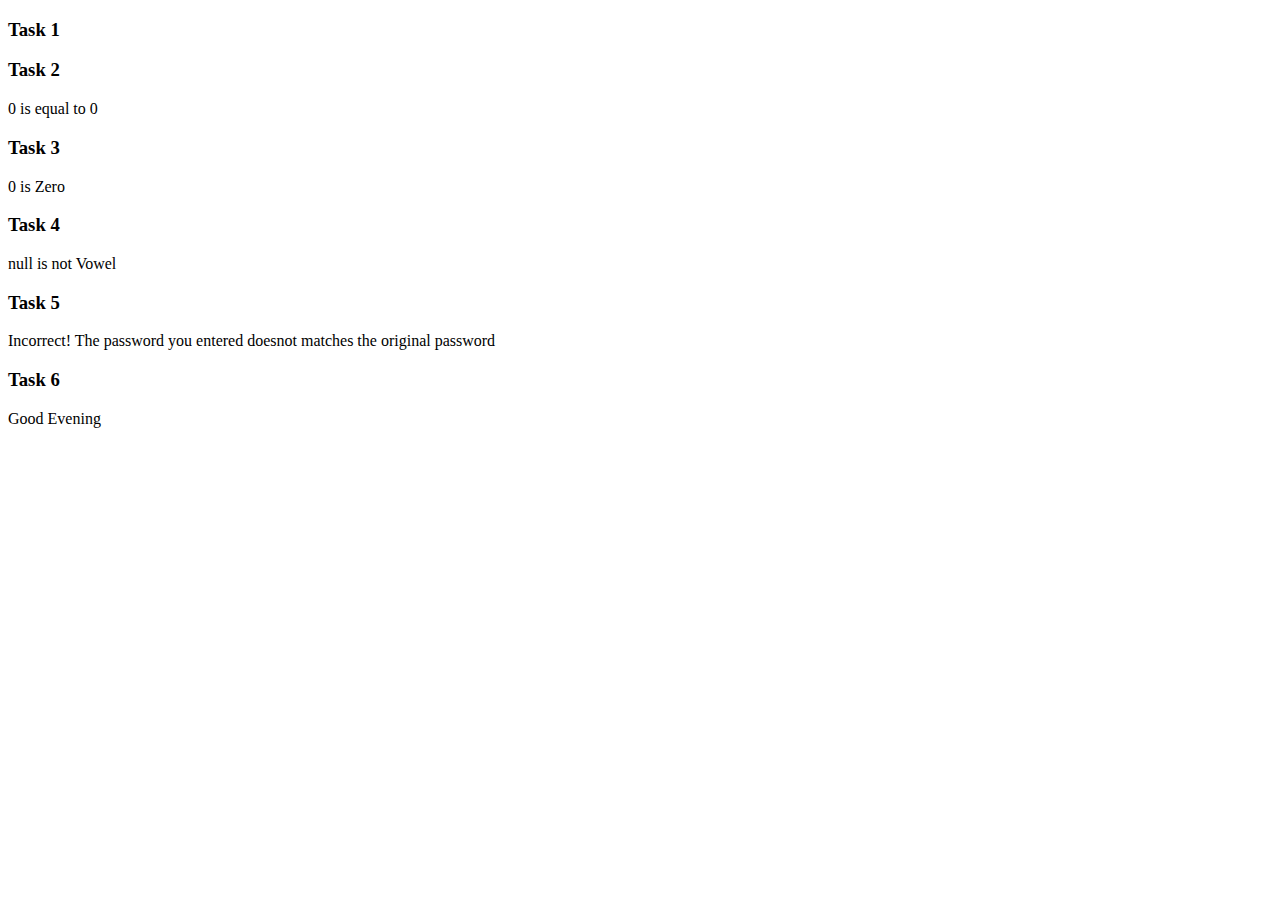
<file: chap 12-13/index.html>
<!DOCTYPE html>
<html lang="en">
<head>
    <meta charset="UTF-8">
    <meta name="viewport" content="width=device-width, initial-scale=1.0">
    <title>Chap 12-13</title>
    <script src="app.js"></script>

</head>
<body>
    
</body>
</html>
</file>
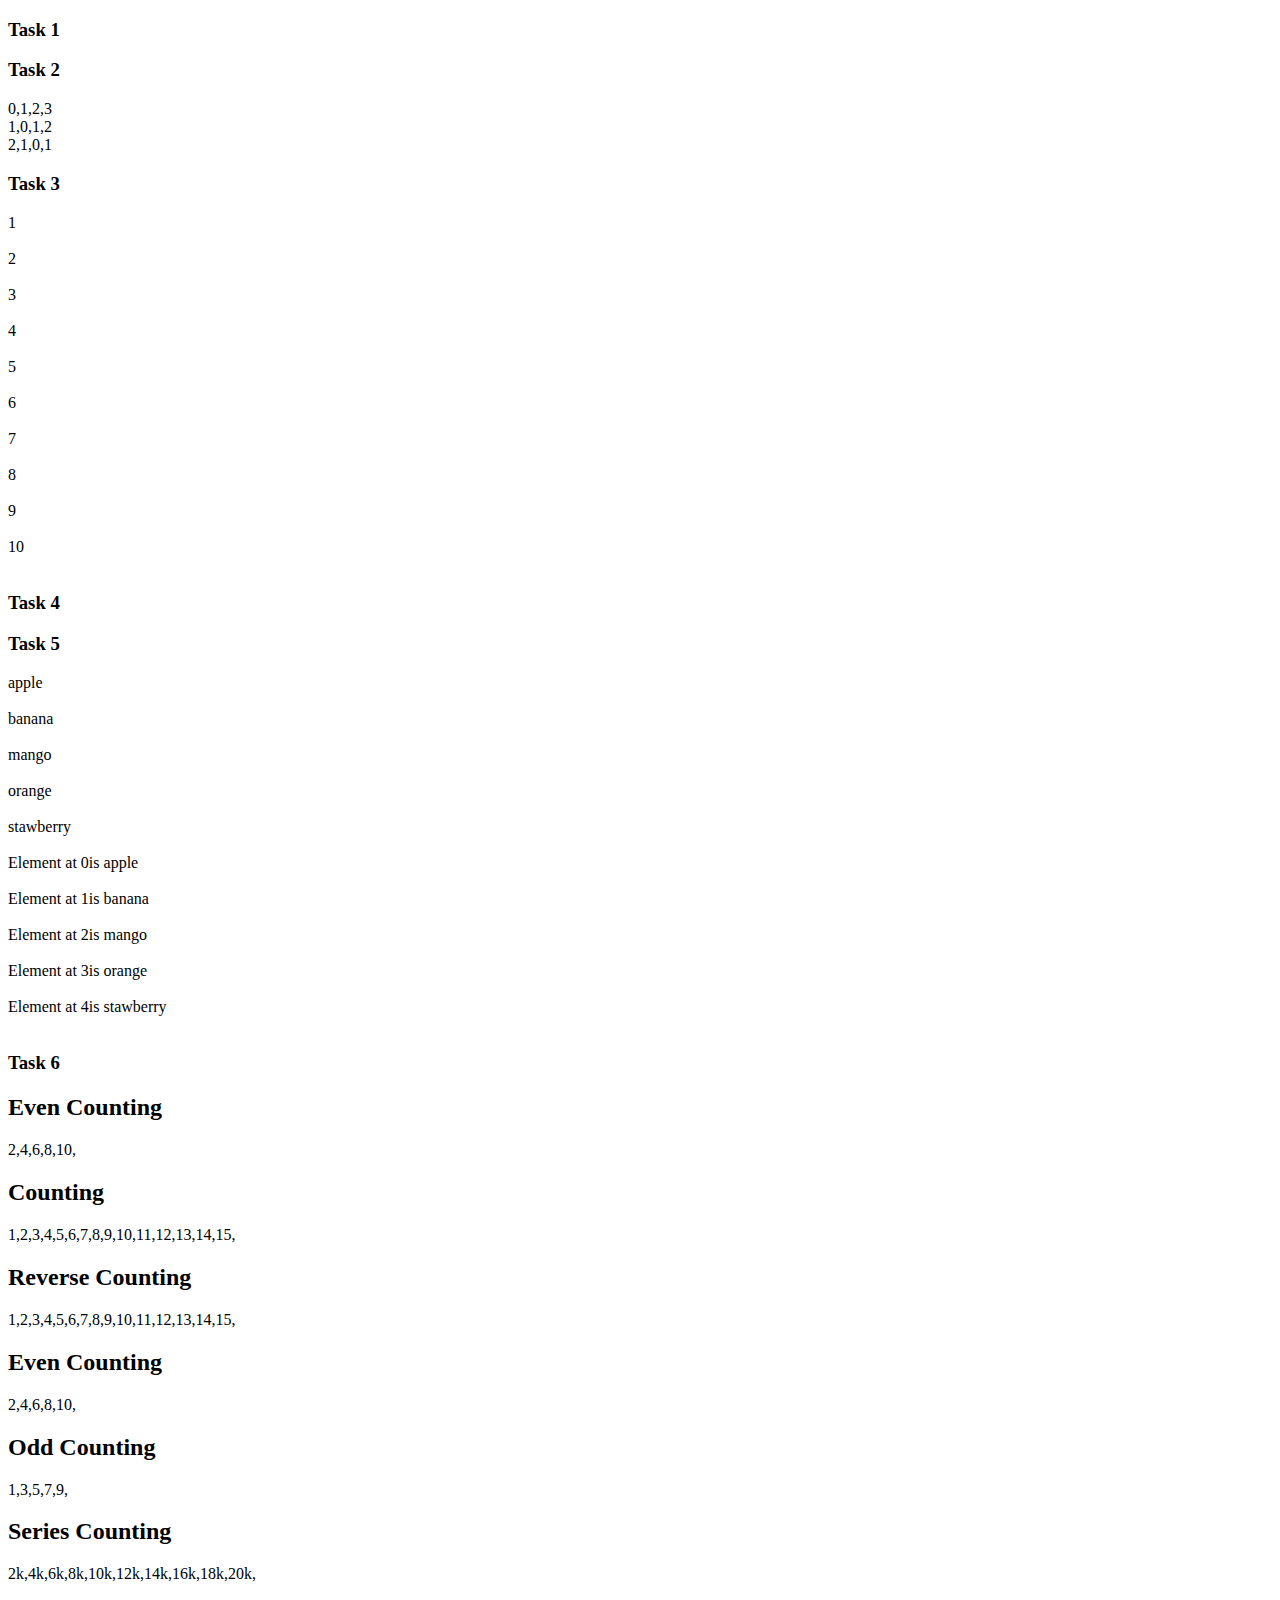
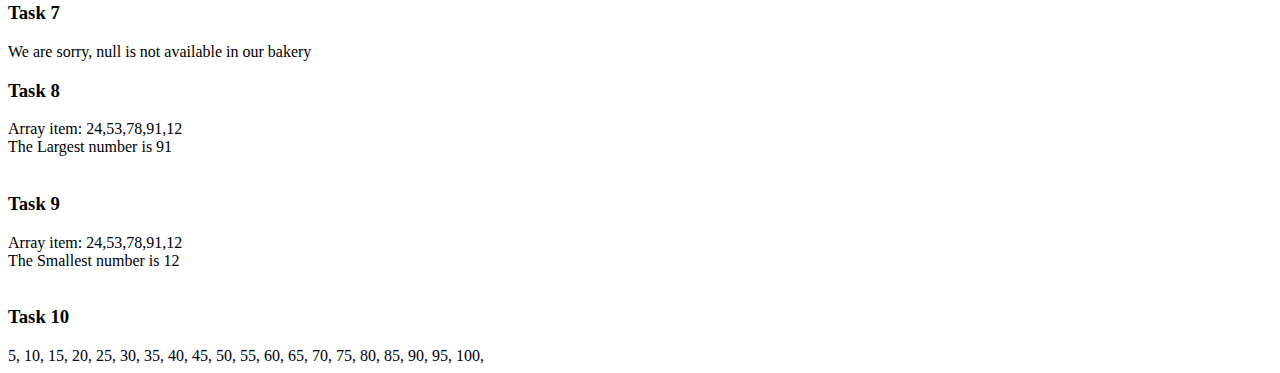
<file: chap 17-20/index.html>
<!DOCTYPE html>
<html lang="en">
<head>
    <meta charset="UTF-8">
    <meta name="viewport" content="width=device-width, initial-scale=1.0">
    <title>Chap 17-20</title>
    <script src="app.js"></script>

</head>
<body>
    
</body>
</html>
</file>
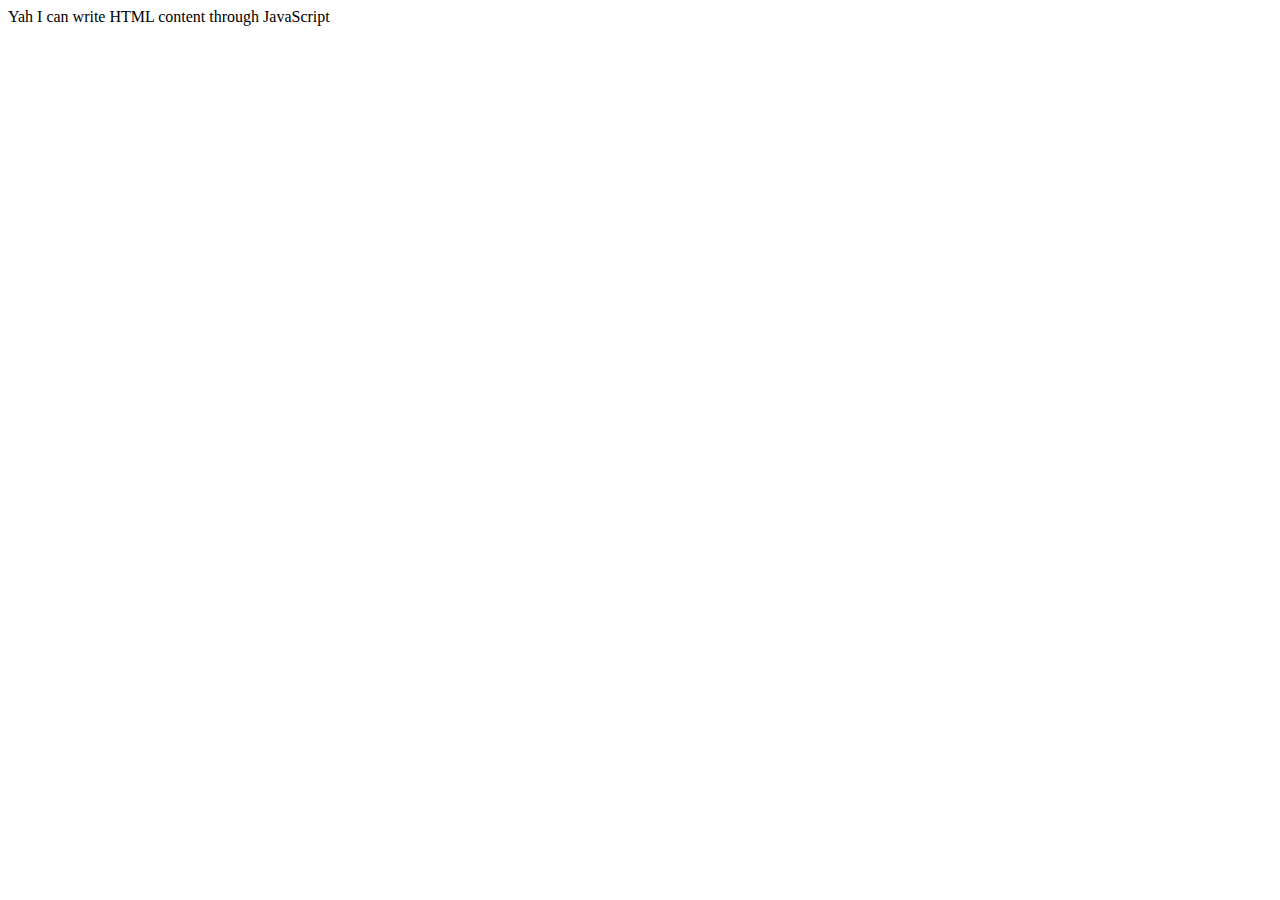
<file: chap 2/index.html>
<!DOCTYPE html>
<html lang="en">
<head>
    <meta charset="UTF-8">
    <meta name="viewport" content="width=device-width, initial-scale=1.0">
    <title>chap 2</title>
    <script src="app.js"></script>
</head>
<body>
    

</html>
</file>
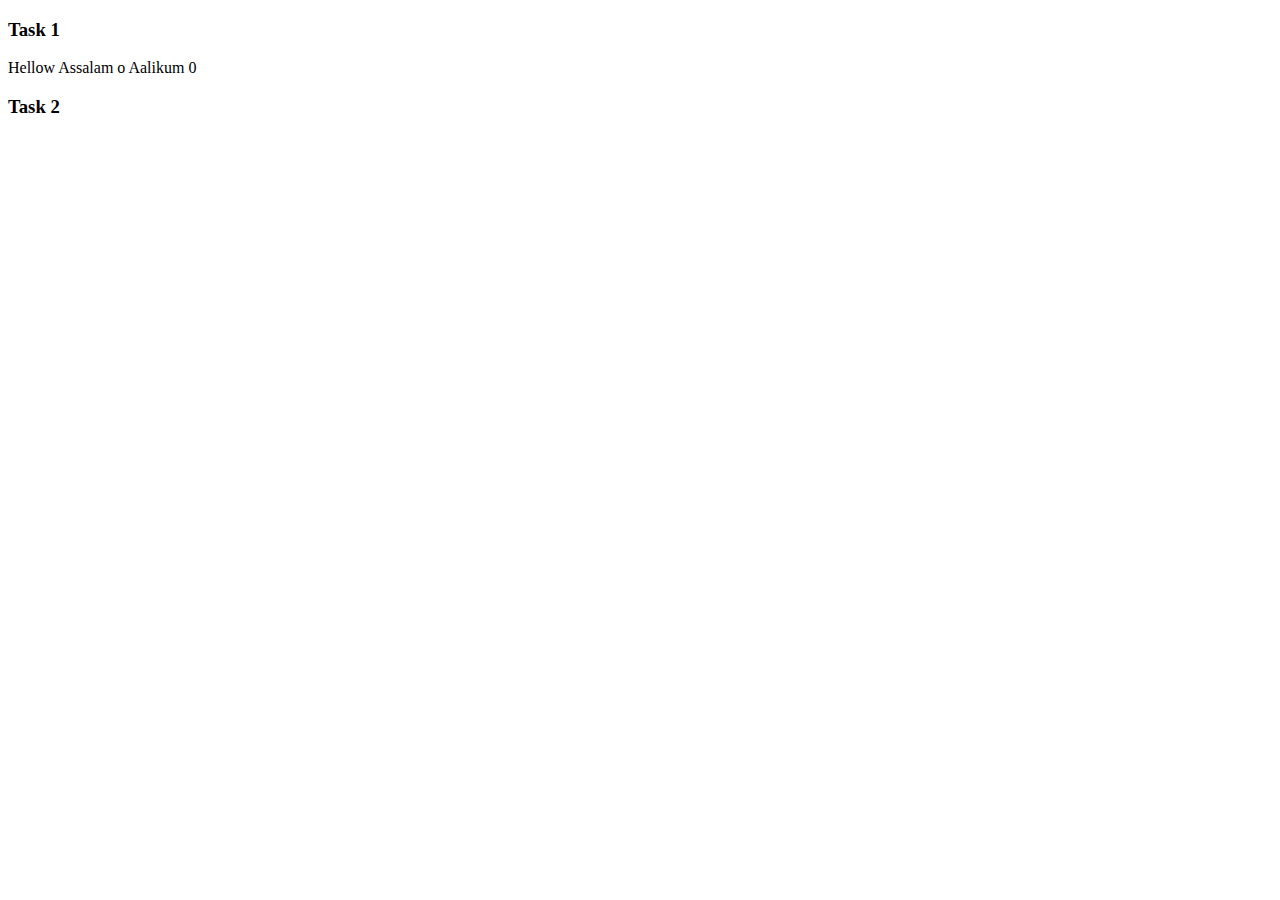
<file: chap 21-25/index.html>
<!DOCTYPE html>
<html lang="en">
<head>
    <meta charset="UTF-8">
    <meta name="viewport" content="width=device-width, initial-scale=1.0">
    <title>Chap 21-25</title>
    <script src="app.js"></script>
</head>
<body>
    
</body>
</html>
</file>
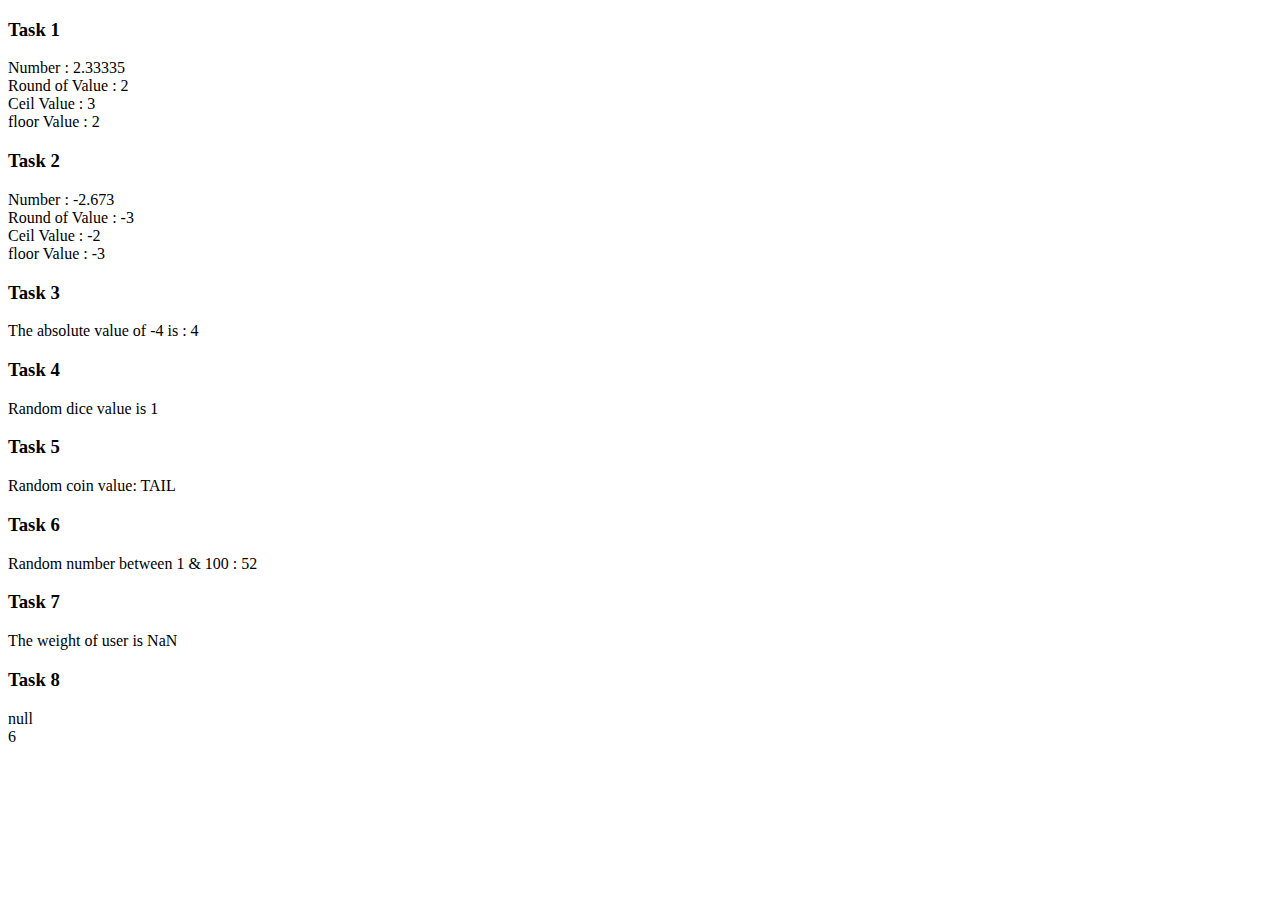
<file: chap 26-30/index.html>
<!DOCTYPE html>
<html lang="en">
<head>
    <meta charset="UTF-8">
    <meta name="viewport" content="width=device-width, initial-scale=1.0">
    <title>Chap 26-30</title>
    <script src="app.js"></script>
</head>
<body>
    
</body>
</html>
</file>
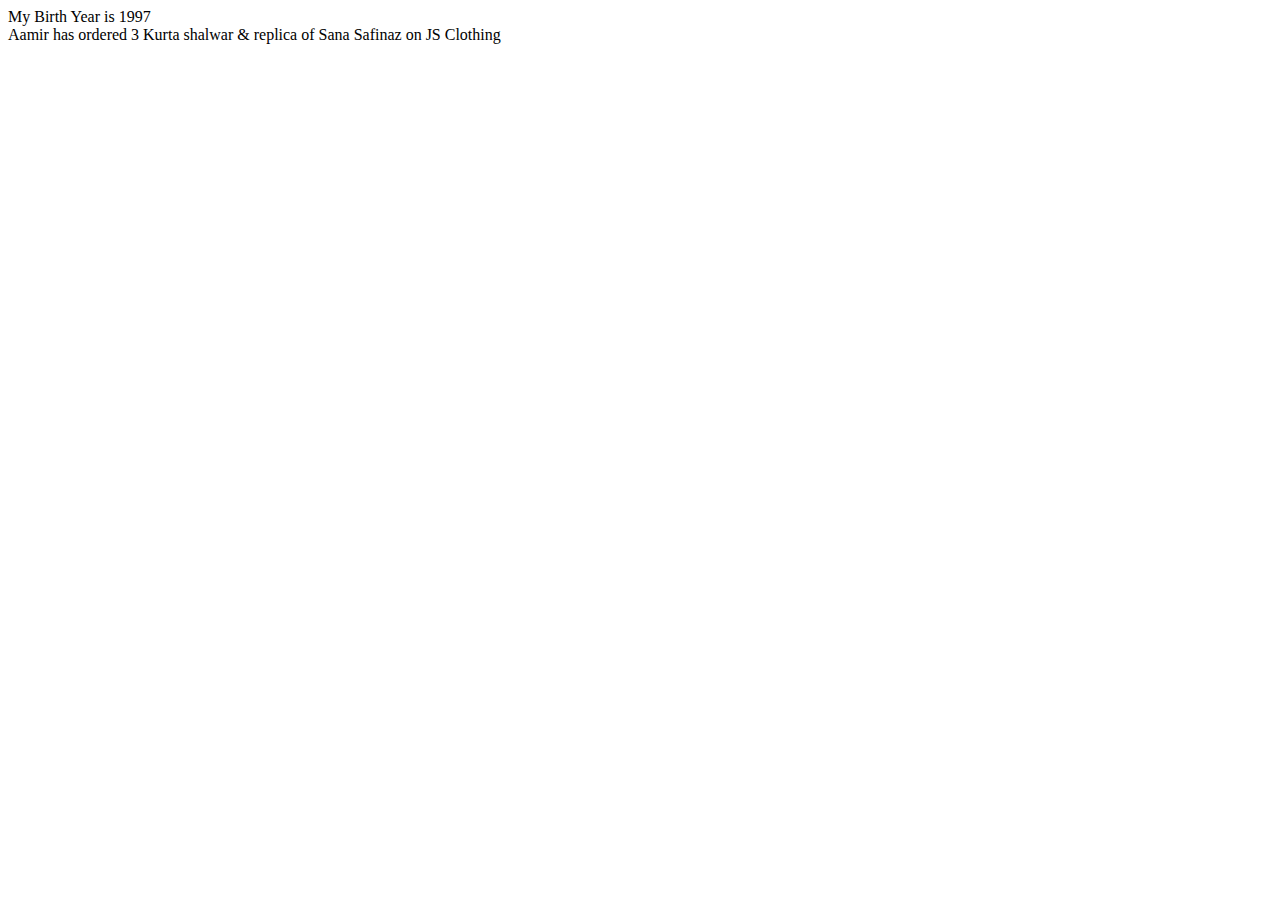
<file: Chap 3/index.html>
<!DOCTYPE html>
<html lang="en">
<head>
    <meta charset="UTF-8">
    <meta name="viewport" content="width=device-width, initial-scale=1.0">
    <title>Chap 3</title>
    <script src="app.js"></script>

</head>
<body>
    
</body>
</html>
</file>
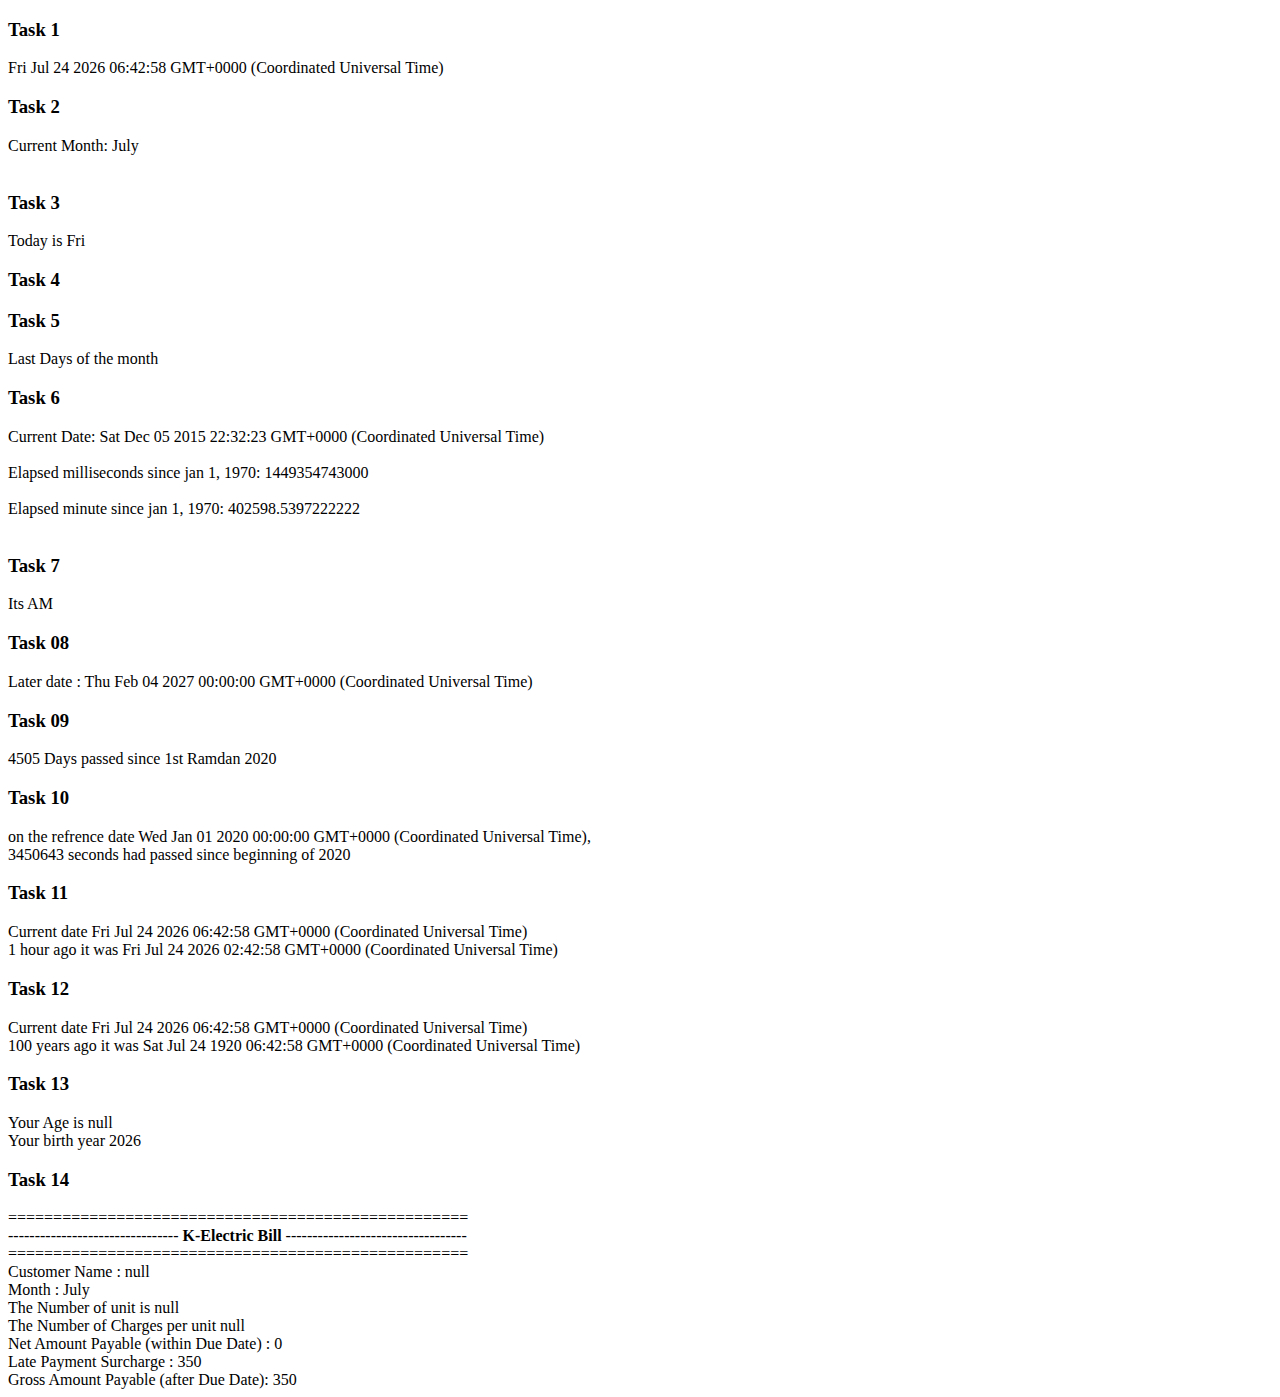
<file: chap 31-34/index.html>
<!DOCTYPE html>
<html lang="en">
<head>
    <meta charset="UTF-8">
    <meta name="viewport" content="width=device-width, initial-scale=1.0">
    <title>Chap 31-34</title>
    <script src="app.js"></script>
</head>
<body>
    
</body>
</html>
</file>
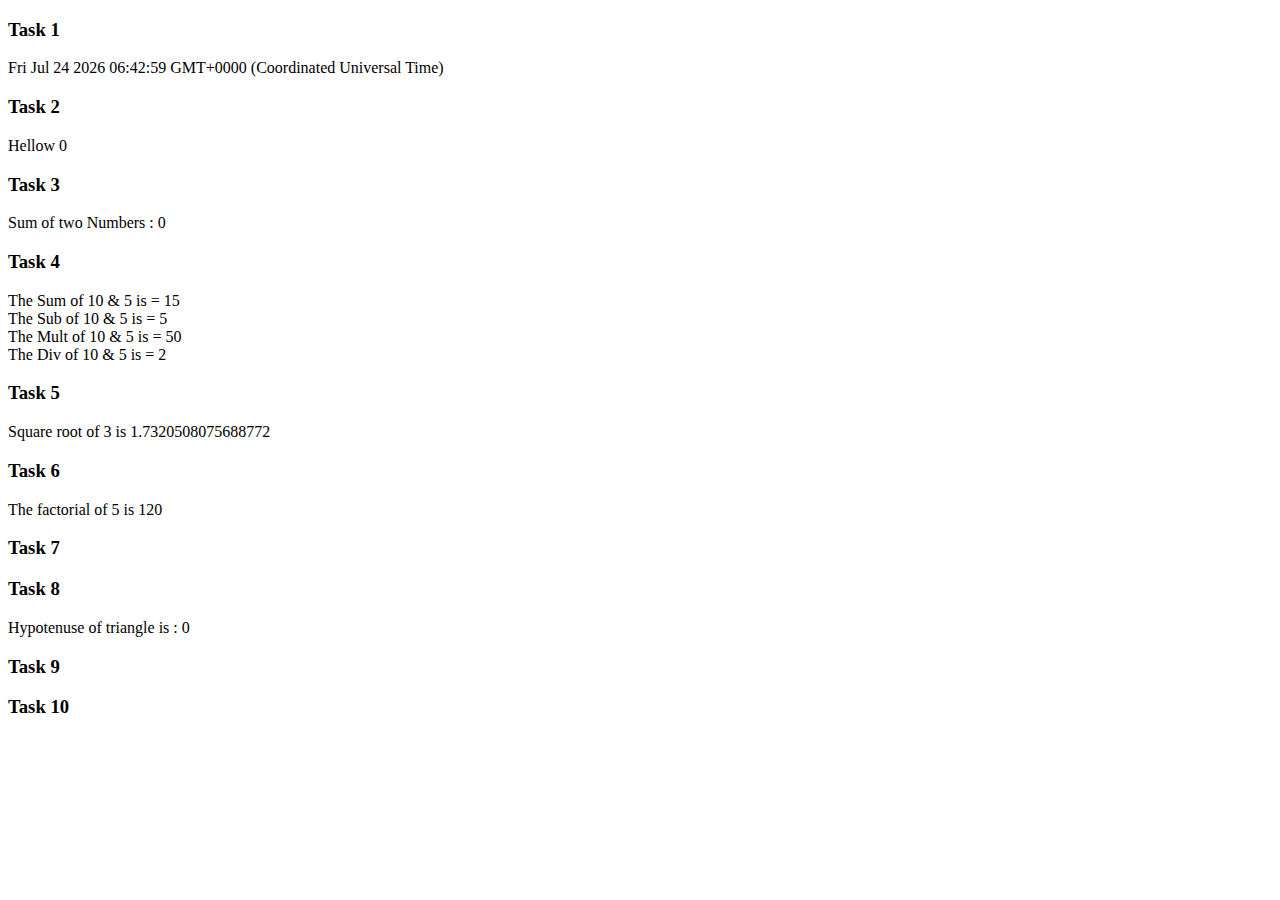
<file: chap 35-38/index.html>
<!DOCTYPE html>
<html lang="en">
<head>
    <meta charset="UTF-8">
    <meta name="viewport" content="width=device-width, initial-scale=1.0">
    <title>chap 35-38</title>
    <script src="app.js"></script>
</head>
<body>
</html>
</file>
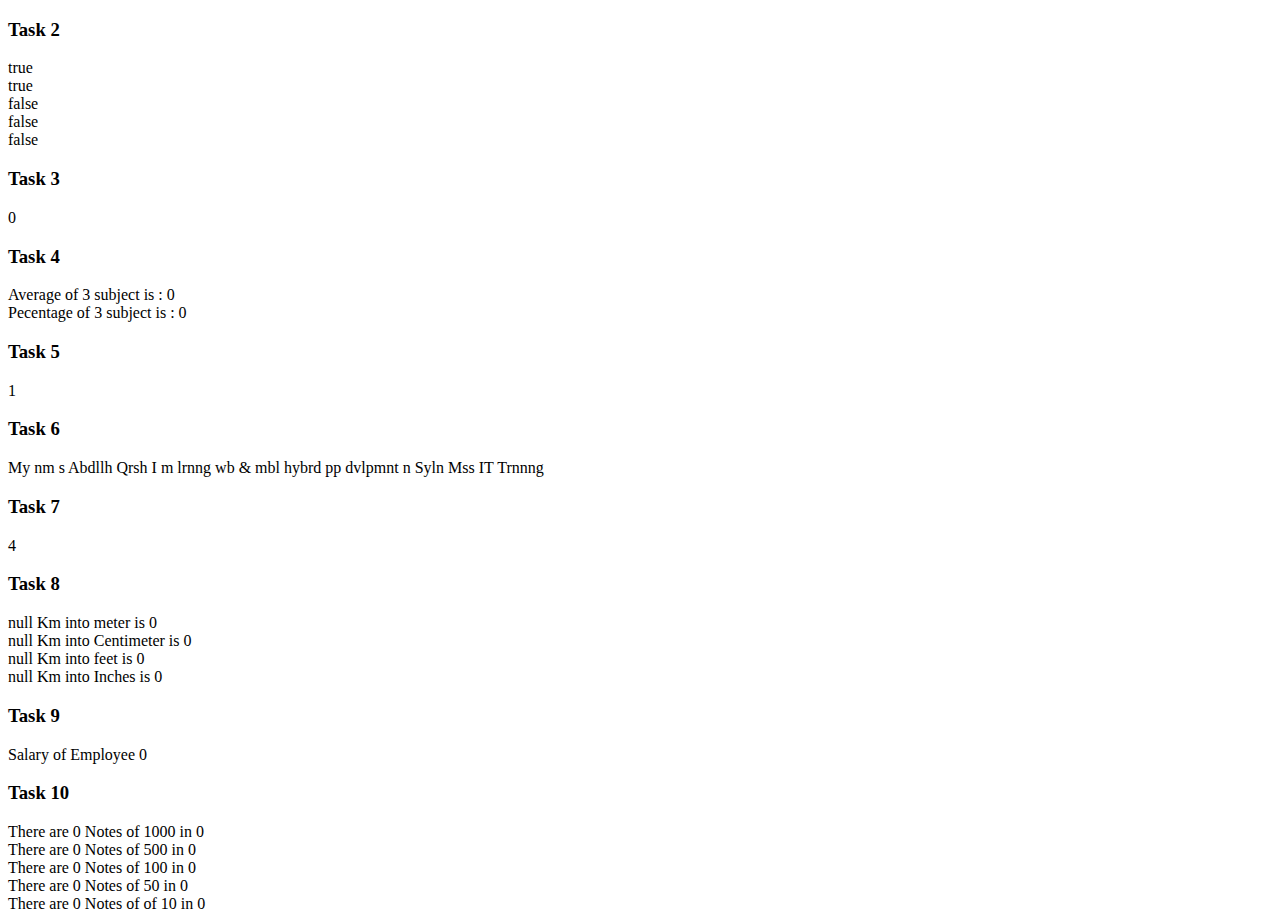
<file: chap 38-42/index.html>
<!DOCTYPE html>
<html lang="en">
<head>
    <meta charset="UTF-8">
    <meta name="viewport" content="width=device-width, initial-scale=1.0">
    <title>chap 38-44</title>
    <script src="app.js"></script>
</head>
<body>

    </body>

</html>
</file>
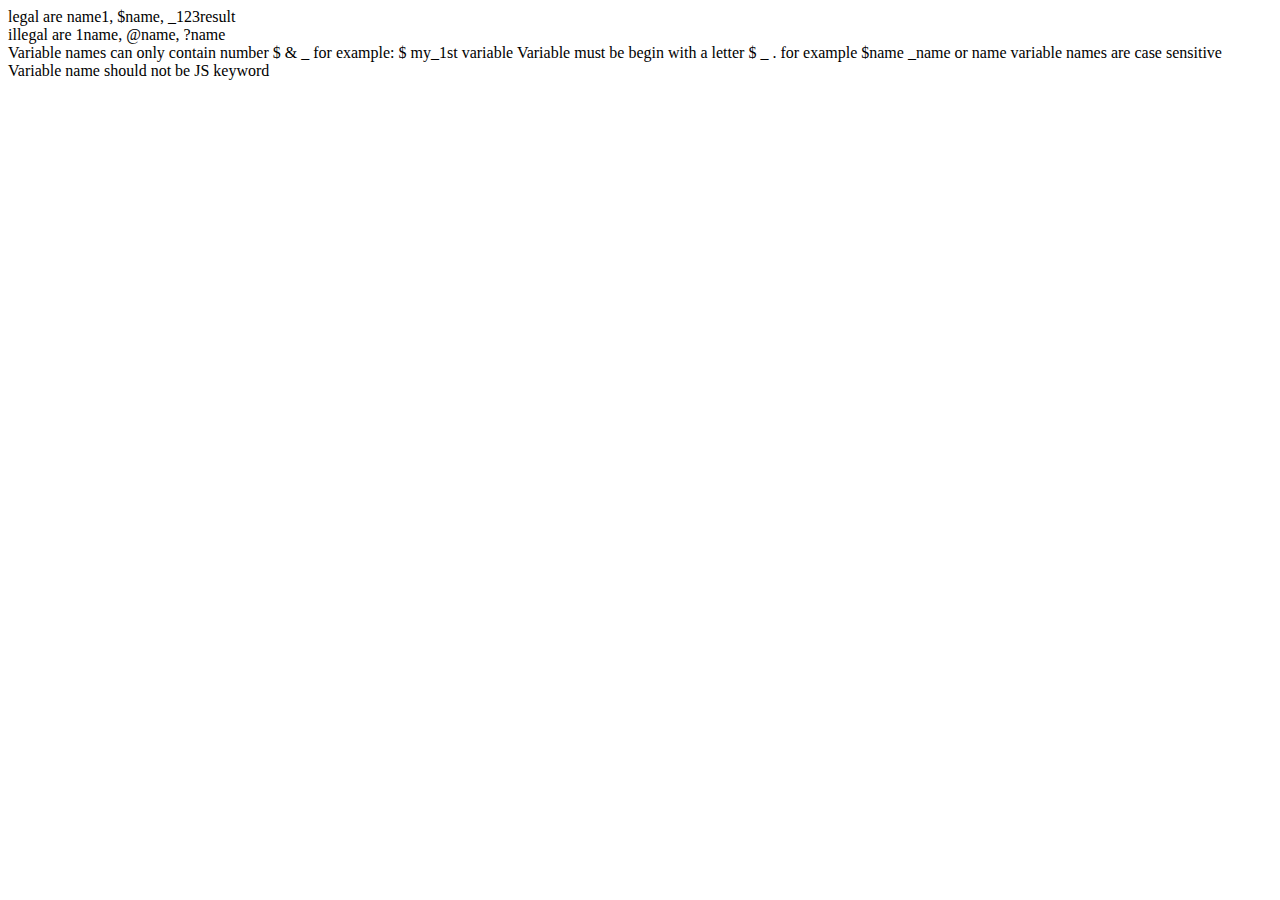
<file: chap 4/index.html>
<!DOCTYPE html>
<html lang="en">
<head>
    <meta charset="UTF-8">
    <meta name="viewport" content="width=device-width, initial-scale=1.0">
    <title>Chap 4</title>
    <script src="app.js"></script>
</head>
<body>
    
</body>
</html>
</file>
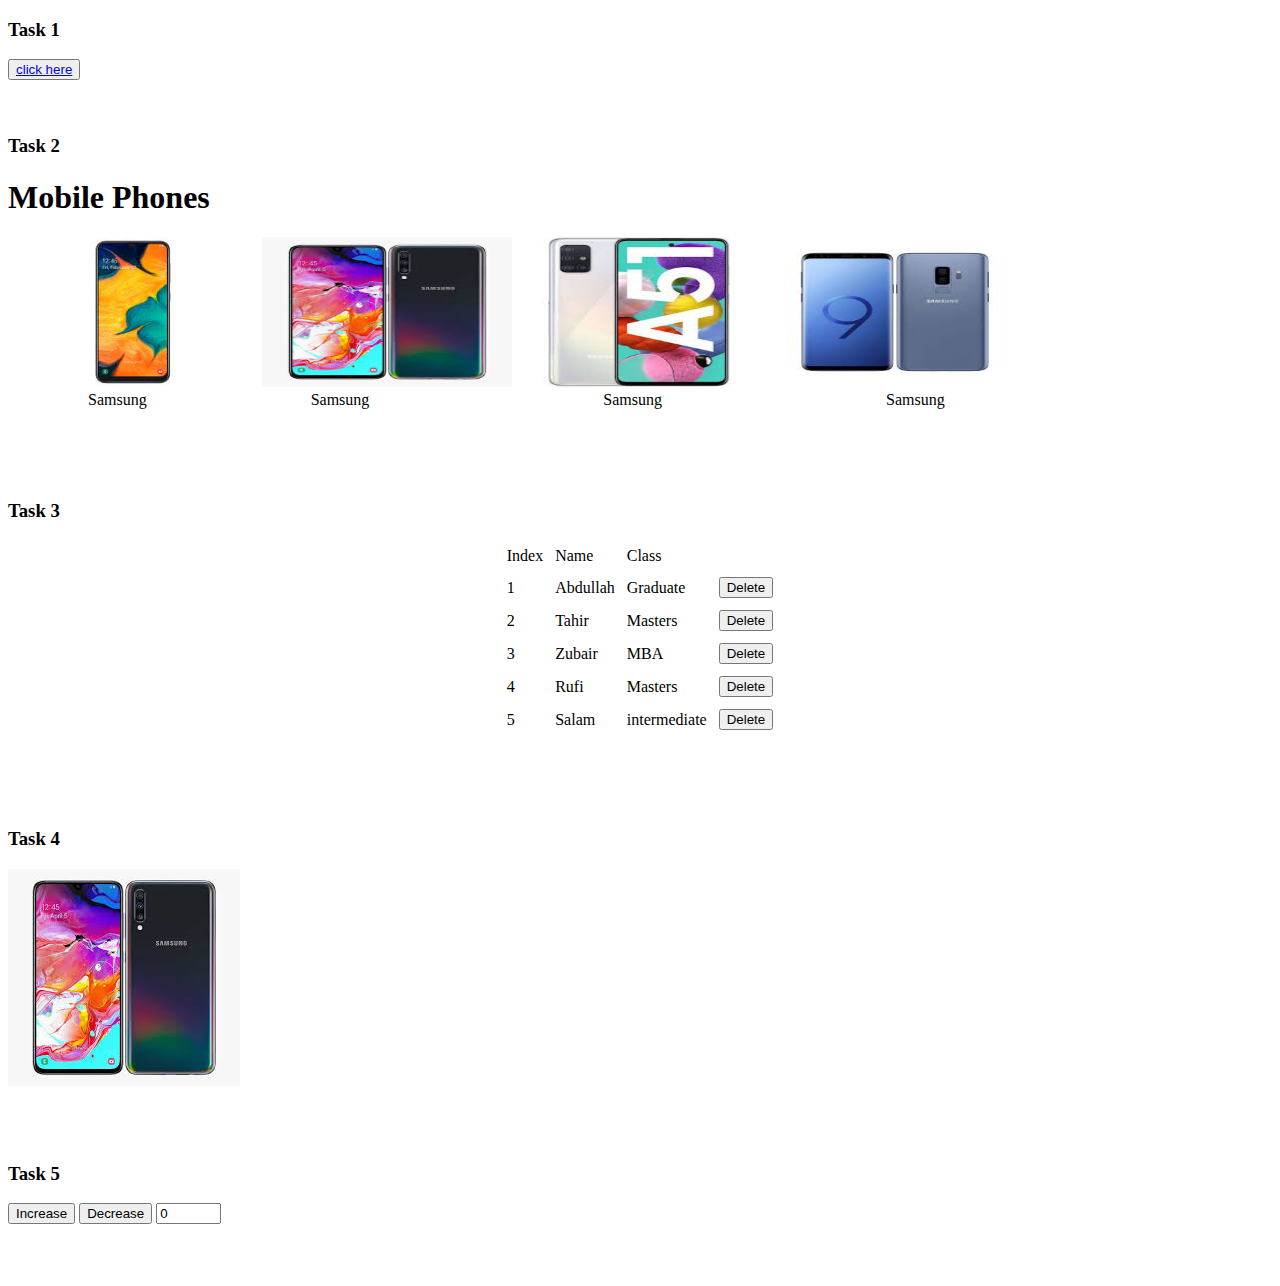
<file: chap 43-48/index.html>
<!DOCTYPE html>
<html lang="en">
<head>
    <meta charset="UTF-8">
    <meta name="viewport" content="width=device-width, initial-scale=1.0">
    <title>chap 43-48 </title>
    <link rel="stylesheet" href="style.css">
    
</head>
<body>
    
    <h3> Task 1</h3>
    <button>
        <a href="#" onclick="link()">click here</a>
    </button>
    <br><br><br>

    
    <h3> Task 2</h3>

    <h1>
        Mobile Phones
    </h1>
    <div>
        <img class="img" onclick="pic()" src="images/pic 1.jpg">
        <img class="img" onclick="pic()" src="images/pic 2.jpg">
        <img class="img" onclick="pic()" src="images/pic 3.jpg">
        <img class="img" onclick="pic()" src="images/pic 4.jpg">
    </div>

    <div>
        <span class="span">  Samsung </span>
        <span class="span1"> Samsung </span>
        <span class="span2"> Samsung </span>
        <span class="span3"> Samsung </span>

    </div>
    <br><br><br><br>


    <table cellpadding=5 style="margin: auto;">

        <h3 class="text-center"> Task 3 </h3>
        <tr>
            <td>Index</td>
            <td>Name</td>
            <td>Class</td>
        </tr>

        <tr id="tr1">
            <td>1</td>
            <td>Abdullah</td>
            <td>Graduate</td>
            <td><button onclick="Delete1()">Delete</button></td>
        </tr>


        <tr id="tr2">
            <td>2</td>
            <td>Tahir</td>
            <td>Masters</td>
            <td><button onclick="Delete2()">Delete</button></td>

        </tr>
        <tr id="tr3">
            <td>3</td>
            <td>Zubair</td>
            <td>MBA</td>
            <td><button onclick="Delete3()">Delete</button></td>

        </tr>

        <tr id="tr4">
            <td>4</td>
            <td>Rufi</td>
            <td>Masters</td>
            <td><button onclick="Delete4()">Delete</button></td>
        </tr>

        <tr id="tr5">
            <td>5</td>
            <td>Salam</td>
            <td>intermediate</td>
            <td><button onclick="Delete5()">Delete</button></td>

        </tr>



    </table>
    <br><br><br><br>


    <h3>Task 4</h3>
    <img onmouseover="changeImages()" onmouseout="beforeImages()" id="pic" src="images/pic 2.jpg">
    <br><br><br><br>


    <h3>Task 5</h3>
    <button onclick="buttonclick()">Increase</button>
    <button onclick="buttonclick1()">Decrease</button>
    <input type="text" size="5" id="inc" value="0"> </input>




    <script src="app.js"></script>
</body>
</html>
</file>
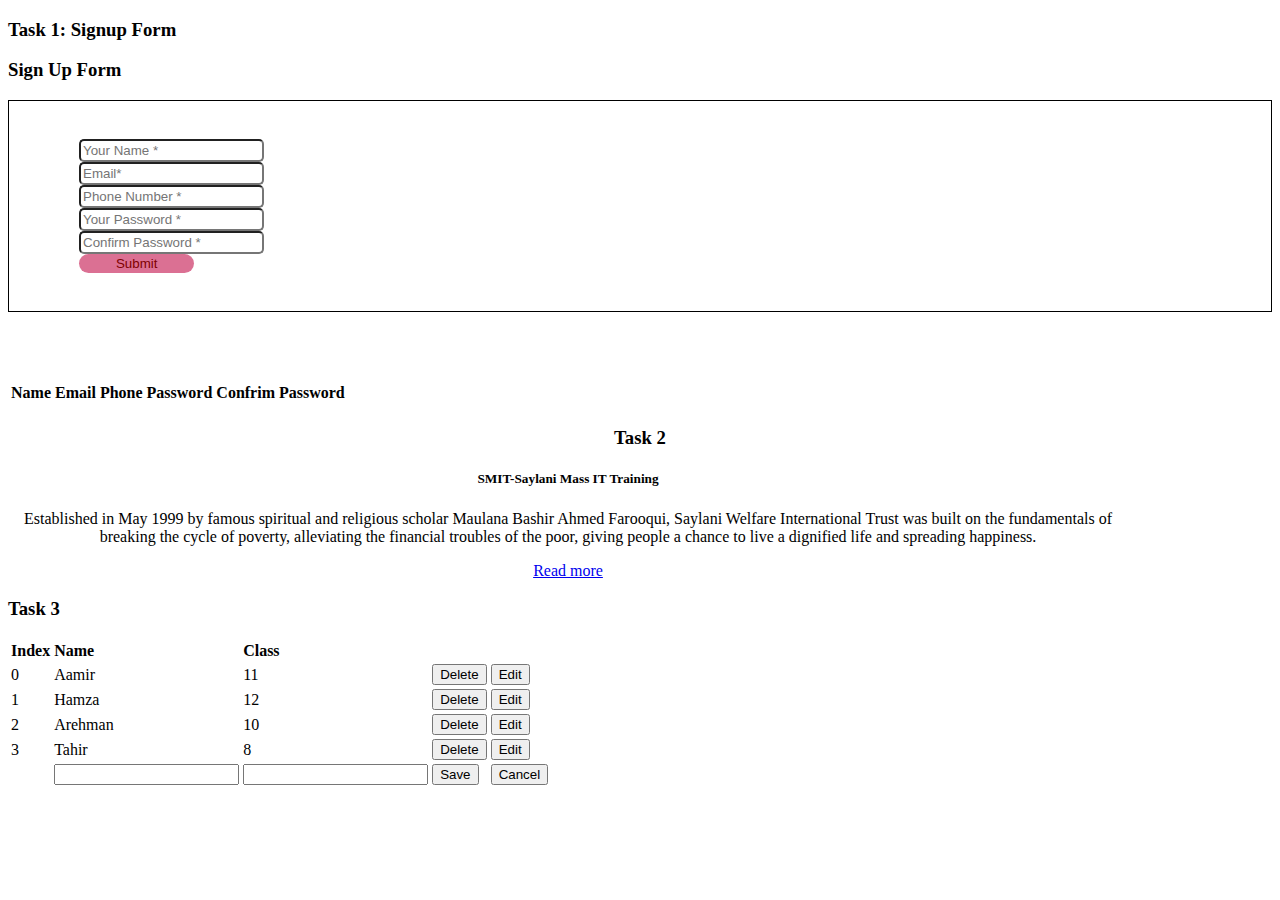
<file: chap 49-52/index.html>
<!DOCTYPE html>
<html lang="en">
<head>
    <meta charset="UTF-8">
    <meta name="viewport" content="width=device-width, initial-scale=1.0">
    <title>chap 49-52</title>
    <link rel="stylesheet" href="style.css">
</head>
<body>

    <h3 class="text-center">Task 1: Signup Form</h3>
    <div class="container register-form">
        <div class="form">
            <div class="note">
                <h3 class="text-center">Sign Up Form</h3>
            </div>

            <div class="form-content">
                <div class="row">
                    <div class="col-md-6">
                        <div class="form-group">
                            <input type="text" class="form-control" placeholder="Your Name *" value="" id="name" />
                        </div>


                        <div class="form-group">
                            <input type="text" class="form-control" placeholder="Email*" value="" id="email" />
                        </div>
                        <div class="form-group">
                            <input type="text" class="form-control" placeholder="Phone Number *" value="" id="PN" />
                        </div>
                    </div>
                    <div class="col-md-6">
                        <div class="form-group">
                            <input type="password" class="form-control" placeholder="Your Password *" value="" id="pass" />
                        </div>
                        <div class="form-group">
                            <input type="password" class="form-control" placeholder="Confirm Password *" value="" id="Cpass" />
                        </div>
                    </div>
                </div>
                <button type="button" class="btnSubmit btn btn-danger" onclick="Data()">Submit</button>
            </div>
        </div>
    </div>



    <br>
    <div class="container">
        <table class="table" id="myTable" >
            <thead>
                <tr>
                    <th>Name </th>
                    <th>Email </th>
                    <th>Phone </th>
                    <th>Password </th>
                    <th>Confrim Password </th>
                </tr>
            </thead>
            <tbody>
                <tr>
                    <td id="tdname"></td>
                    <td id="tdemail"></td>
                    <td id="tdPN"></td>
                    <td id="tdpass"></td>
                    <td id="tdCpass"></td>
                </tr>


            </tbody>
        </table>
    </div>

    <div class="container" style="text-align: center;">

        <h3> Task 2 </h3>

        <div class="card" style="width: 70rem;">

            <div class="card-body">
                <h5 class="card-title">SMIT-Saylani Mass IT Training</h5>
                <p class="card-text">Established in May 1999 by famous spiritual and religious scholar Maulana Bashir Ahmed Farooqui, Saylani Welfare International Trust was built on the fundamentals of breaking the cycle of poverty, alleviating the financial troubles of
                    the poor, giving people a chance to live a dignified life and spreading happiness.

                    <p id="para"></p>

                </p>
                <a href="javascript:void(0)" class="btn btn-primary" onclick="ExpandPara()">Read more</a>

            </div>
        </div>
    </div>



<h3 class="text-center">Task 3</h3>

<table>
    <tr>
        <td><b>Index</b></td>
        <td><b>Name</b></td>
        <td><b>Class</b></td>
    </tr>
    <tr id = "0">
        <td>0</td>
    <td>Aamir</td>
    <td>11</td>
    <td><button onclick="deleteRow(0);">Delete</button></td>
    <td><button onclick="edit(0);">Edit</button></td>

</tr>
    <tr id = "1">
        <td>1</td>
        <td>Hamza</td>
        <td>12</td>
        <td><button onclick="deleteRow(1);">Delete</button></td>
        <td><button onclick="edit(1);">Edit</button></td>
    
    </tr>
    <tr id = "2">
        <td>2</td>
        <td>Arehman</td>
        <td>10</td>
        <td><button onclick="deleteRow(2);">Delete</button></td>
        <td><button onclick="edit(2);">Edit</button></td>
    
    </tr>
    <tr id = "3">
        <td>3</td>
        <td>Tahir</td>
        <td>8</td>
        <td><button onclick="deleteRow(3);">Delete</button></td>
        <td><button onclick="edit(3);">Edit</button></td>
        
    </tr>
<tr id = "editField" class= "hidden">
    <td></td>
    <td><input type="text" ></td>
    <td><input type="text" ></td>
    <td><button onclick ="save(saveId);">Save</button></td>
    <td><button onclick="cancel();" >Cancel</button></td>
</tr>

</table> 
    
    


    <script src="app.js"></script>
</body>
</html>
</file>
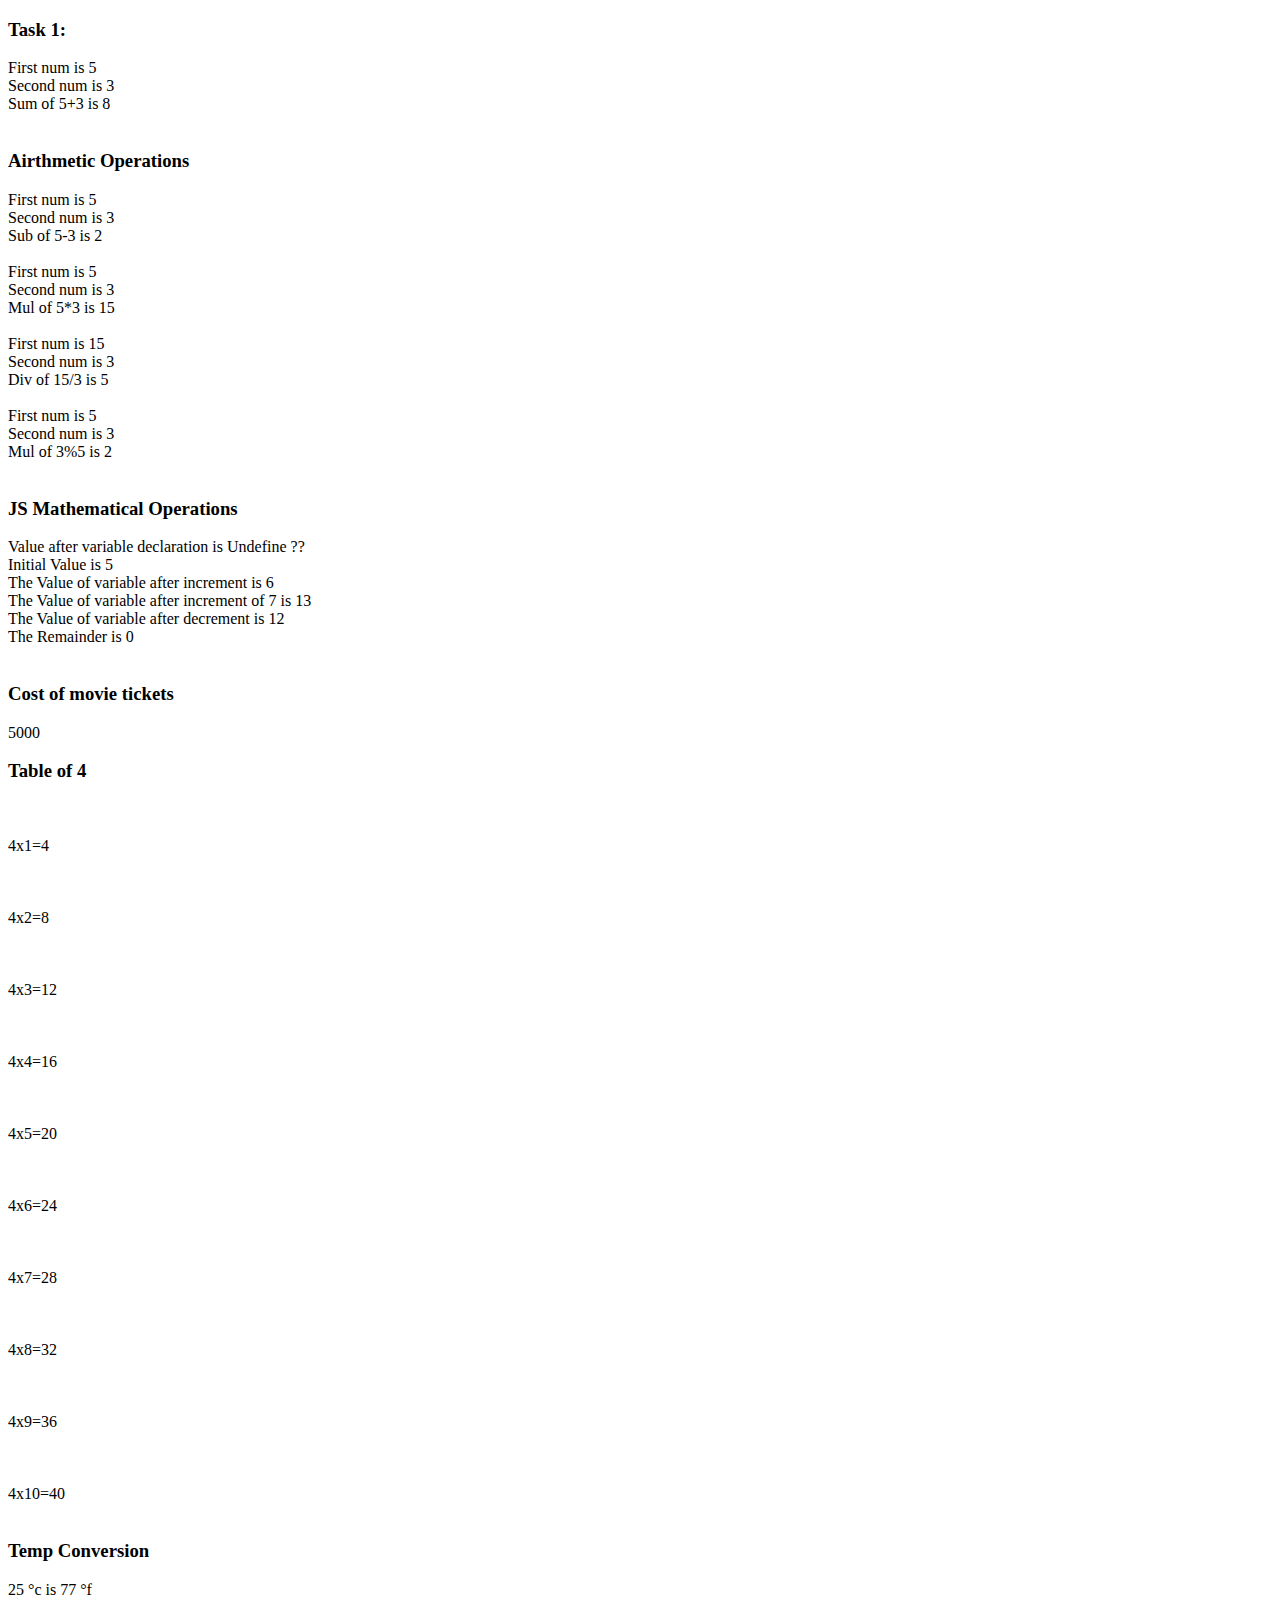
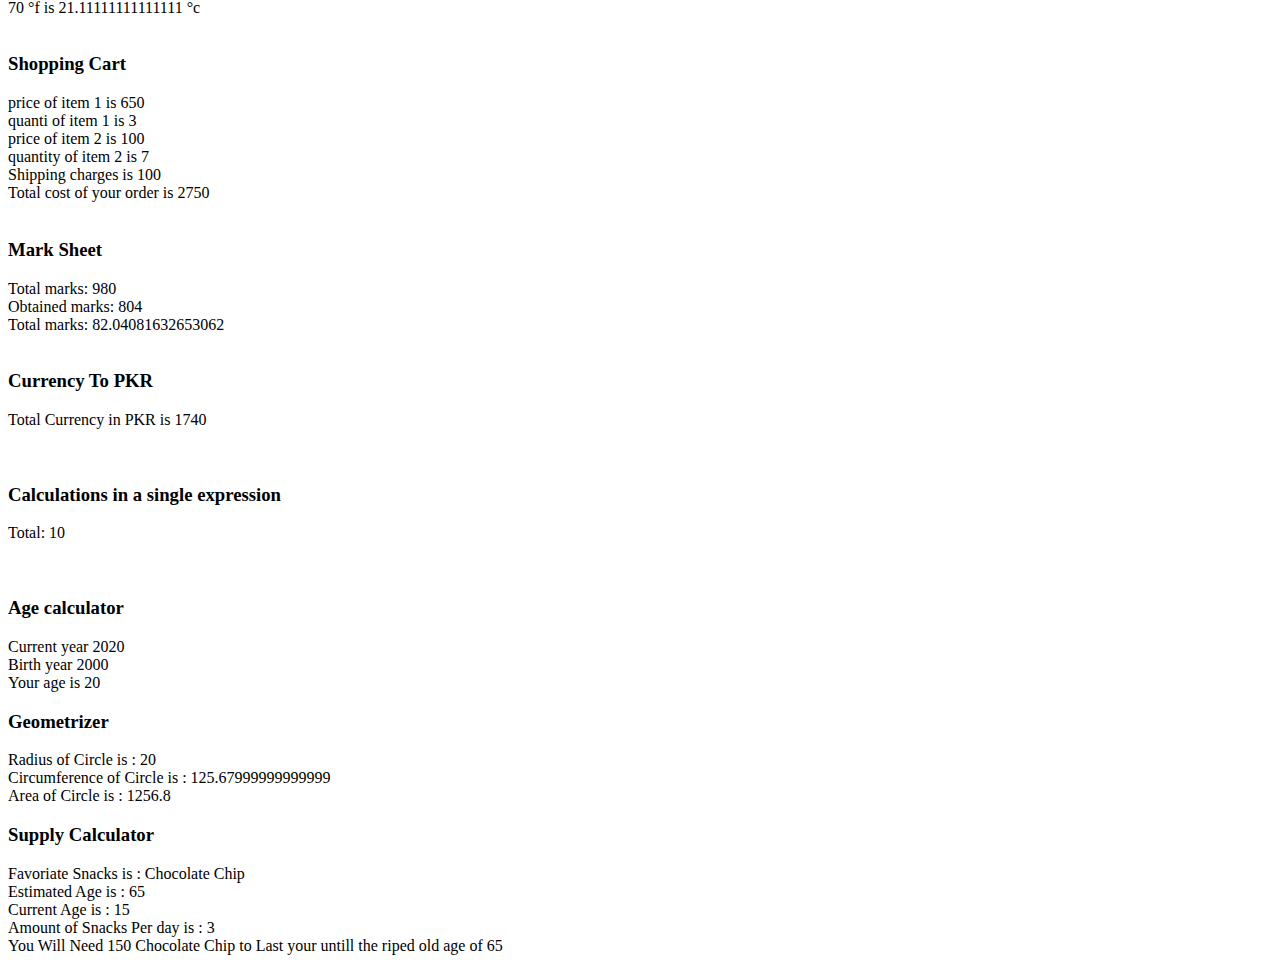
<file: chap 5/index.html>
<!DOCTYPE html>
<html lang="en">
<head>
    <meta charset="UTF-8">
    <meta name="viewport" content="width=device-width, initial-scale=1.0">
    <title>Chap 5</title>
    <script src="app.js"></script>

</head>
<body>
    
</body>
</html>
</file>
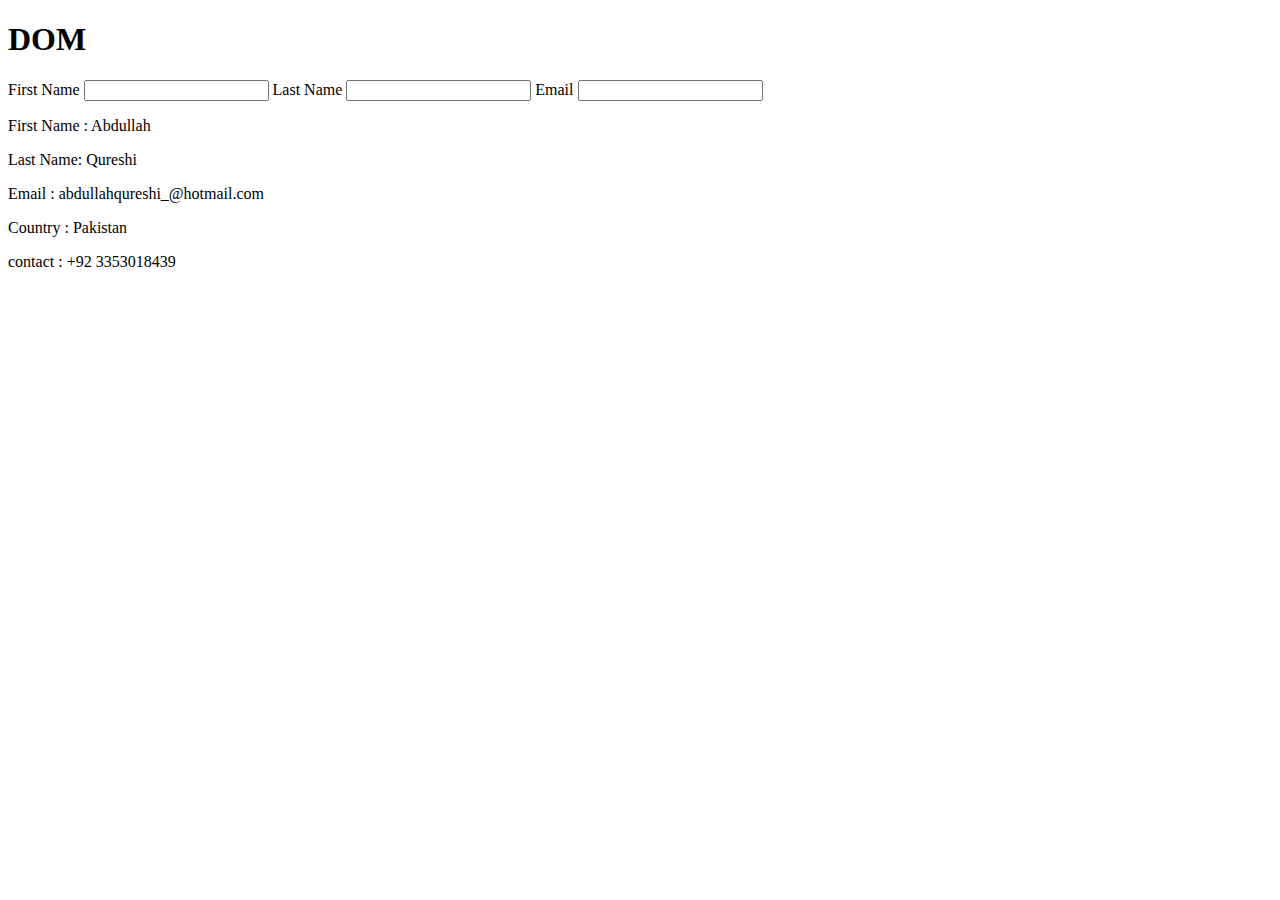
<file: chap 58-67/chap 58-67.html>
<!DOCTYPE html>
<html lang="en">
<head>
    <meta charset="UTF-8">
    <meta name="viewport" content="width=device-width, initial-scale=1.0">
    <title>Chapter_58-67</title>
    <script src="app.js"></script>

</head>
<body>
    <div>
        <h1> DOM </h1>
        <div id="form-content" class="content">
        <label for="first-name">First Name</label>
        <input type="text" id="first-name" />
        <label for="last-name">Last Name</label>
        <input type="text" id=”last-name” />
        <label for="email">Email</label>
        <input type="text" id="email" />
        </div>
        <div id="main-content" class="content">
        <p class="render"> First Name : Abdullah</p>
        <p class="render" id="lastName">Last Name: Qureshi</p>
        <p class="render"> Email : abdullahqureshi_@hotmail.com</p>
        <p class="render"> Country : Pakistan </p>
        <p class="render"> contact : +92 3353018439</p>
        </div>
        </div>
        
</body>
</html>
</file>
<file: chap 43-48/style.css>
.img{
    width: 250px;
    height: 150px;
}
.span{
  text-align: center;
  margin: 20px;
  margin-left: 80px;
}

.span1{
    text-align: center;
    margin: 30px;
    margin-left: 140px;
    }

.span2{
    text-align: center;
    margin: 30px;
    margin-left: 200px;
        }

.span3{
    text-align: center;
    margin: 30px;
    margin-left: 190px;
            }
</file>
<file: chap 49-52/style.css>
.form-content {
    padding: 3%;
    border: 1px solid black;
    margin-bottom: 4%;
    padding-left: 70px;
}

.form-control {
    border-radius: 5px;
    padding: 2px;
    padding-bottom: 2px;
}
 


.btnSubmit {
    border: none;
    border-radius: 1.5rem;
    padding: 1%;
    padding-top: 2px;
    padding-bottom: 2px;
    width: 10%;
    cursor: pointer;
    background: palevioletred;
    color: maroon;
}
</file>
